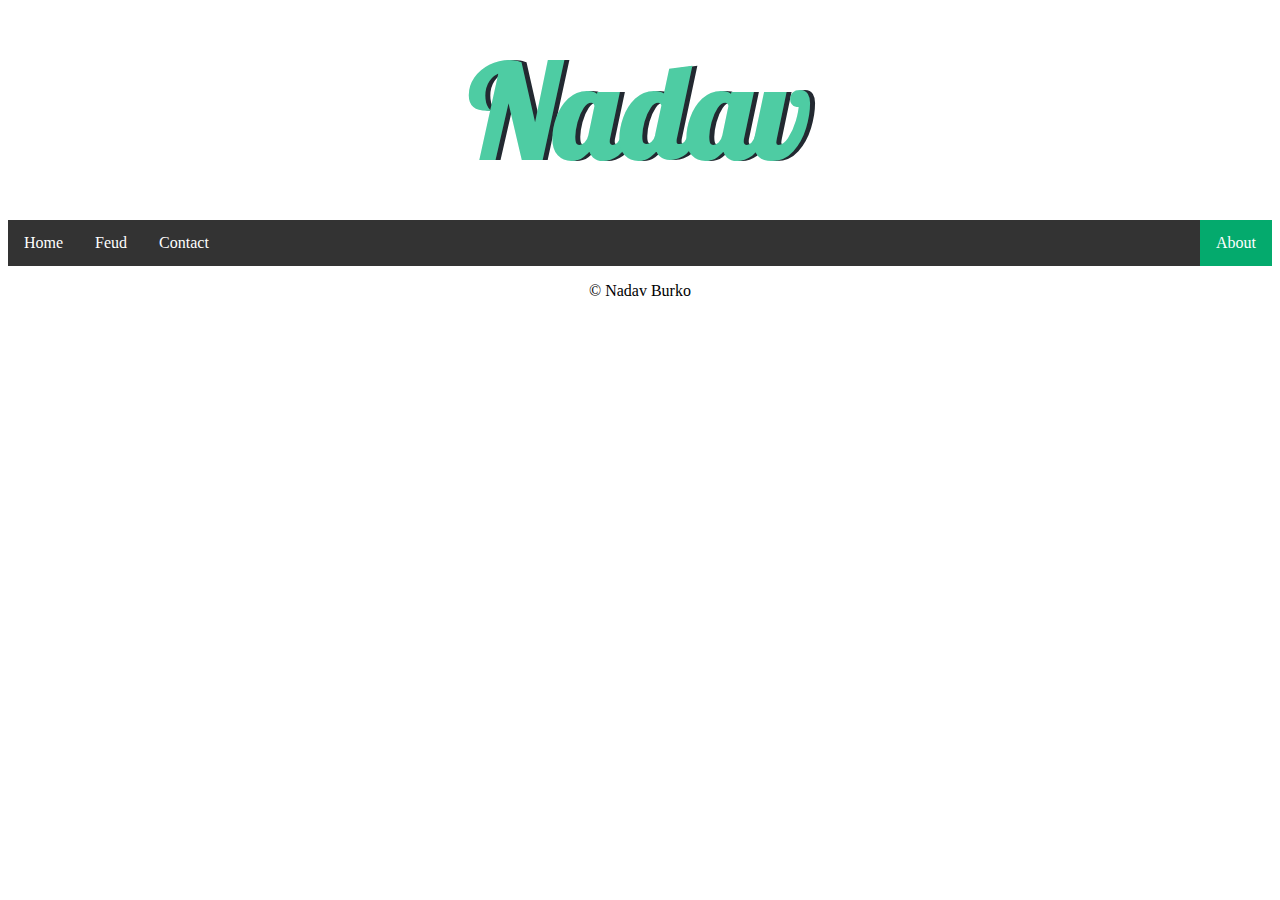
<file: index.html>
<!DOCTYPE html>
<html>
<head>
    <title>Nadav Burko</title>
    <link rel="stylesheet" href="styles/home-page.css">
    <link href="https://fonts.googleapis.com/css?family=Indie+Flower|Lobster" rel="stylesheet">
</head>
<body>
    <header>
        <center>
            <h1>Nadav</h1>
        </center>
        <ul>
            <li><a href="#home">Home</a></li>
            <li><a href="public/feud.html">Feud</a></li>
            <li><a href="#contact">Contact</a></li>
            <li style="float:right"><a class="active" href="#about">About</a></li>
        </ul>
    </header>

    <main>
        <!-- Your content goes here -->
    </main>

    <footer>
        <center>
            <p>© Nadav Burko</p>
        </center>
    </footer>
</body>
</html>
</file>
<file: styles/home-page.css>
h1{
    margin: 30px;
    font-family: 'Lobster', cursive;
    text-shadow: 5px 0 #232931;
    font-size: 8rem;
    color: #4ECCA3;  
}
ul {
    list-style-type: none;
    margin: 0;
    padding: 0;
    overflow: hidden;
    background-color: #333;
  }
  
  li {
    float: left;
  }
  
  li a {
    display: block;
    color: white;
    text-align: center;
    padding: 14px 16px;
    text-decoration: none;
  }
  
  li a:hover:not(.active) {
    background-color: #111;
  }
  
  .active {
    background-color: #04AA6D;
  }
</file>
